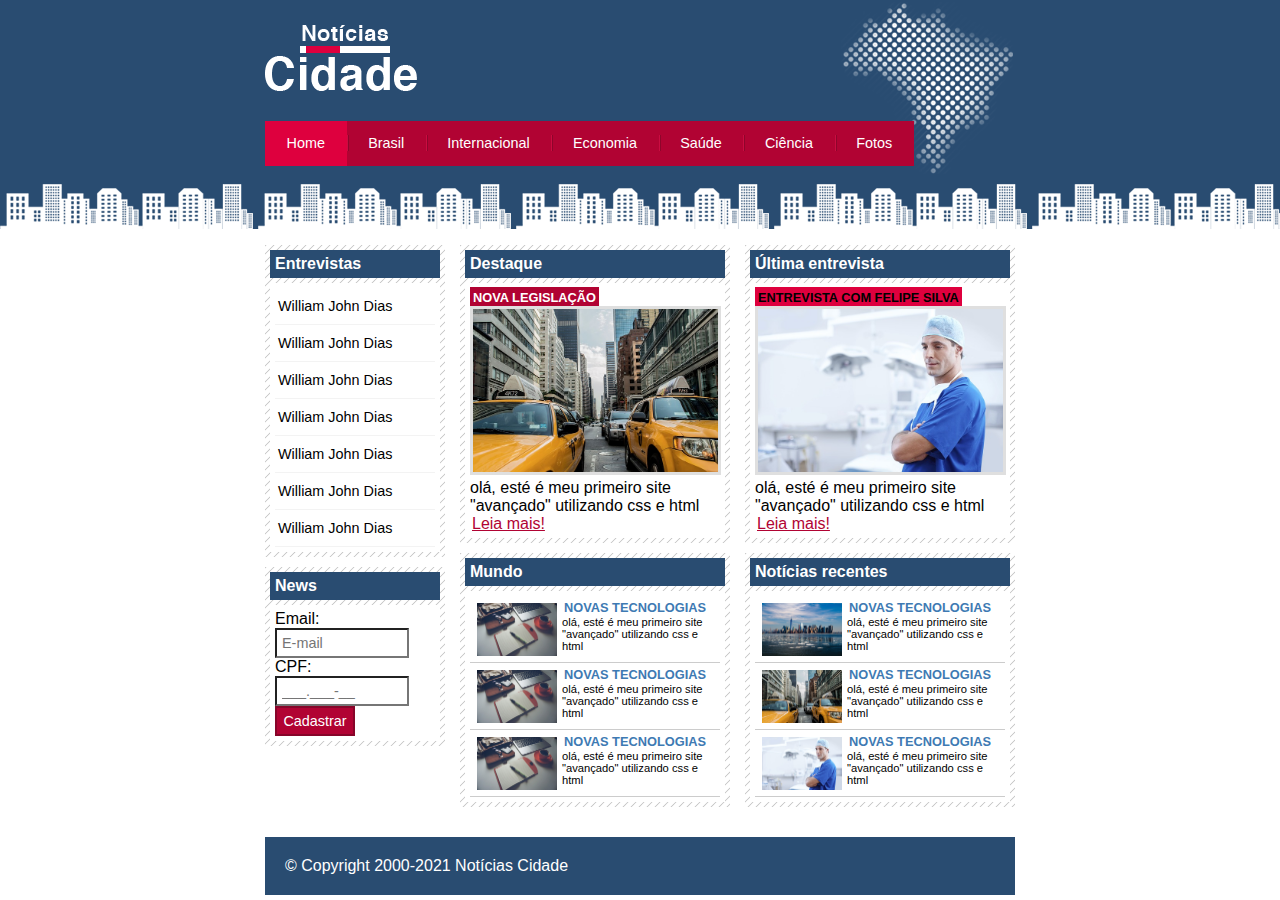
<file: index.html>
<!DOCTYPE html>
<html lang="en">
    <head>

        <meta charset="UTF-8">
        <title>CityNews</title>
        <!--ESTILO-->
        <link rel="stylesheet" type="text/css" href="citystyle.css">

    </head>

    <body class="home">
        <!--início container-->
        <div id="container">

            <!--início topo-->
            <div id="topo">
                <h1 class="logo">Notícias Cidade</h1>
                <ul id="navegacao">
                    <li class="primeiro">
                        <a id="home" href="index.html">Home</a>
                    </li>
                    <li>
                        <a id="brasil" href="brasil.html">Brasil</a>
                    </li>
                    <li>
                        <a id="internacional" href="internacional.html">Internacional</a>
                    </li>
                    <li>
                        <a id="economia" href="economia.html">Economia</a>
                    </li>
                    <li>
                        <a id="saude" href="saude.html">Saúde</a>
                    </li>
                    <li>
                        <a id="ciencia" href="ciencia.html">Ciência</a>
                    </li>
                    <li>
                        <a id="fotos" href="fotos.html">Fotos</a>
                    </li>

                </ul>
            </div><!--fim topo-->

            <div id="conteudo">

                <div id="primario">

                    <div class="caixa destaque">

                        <h2>Destaque</h2>
                        <div class="caixa-conteudo">
                            <h3>Nova legislação</h3>
                            <img class="imagem-principal" src="imagens/taxi.jpg" width="100%">
                            <p>
                                olá, esté é meu primeiro site
                                "avançado" utilizando css e html
                            </p>
                            <a href="nova-legislacao.html">Leia mais!</a>
                        </div>
                    </div>

                    <div class="caixa ">

                        <h2>Mundo</h2>
                        <div class="caixa-conteudo">
                            
                            <ul id="lista-noticias">
                                <li>
                                    <a href="">
                                        <img src="imagens/tecnologia.jpg" width="80">
                                        <h3>Novas tecnologias</h3>
                                        <p>olá, esté é meu primeiro site
                                        "avançado" utilizando css e html</p>
                                    </a>
                                </li>
                                <li>
                                    <a href="">
                                        <img src="imagens/tecnologia.jpg" width="80">
                                        <h3>Novas tecnologias</h3>
                                        <p>olá, esté é meu primeiro site
                                        "avançado" utilizando css e html</p>
                                    </a>
                                </li>
                                <li>
                                    <a href="">
                                        <img src="imagens/tecnologia.jpg" width="80">
                                        <h3>Novas tecnologias</h3>
                                        <p>olá, esté é meu primeiro site
                                        "avançado" utilizando css e html</p>
                                    </a>
                                </li>
                                
                            </ul>

                        </div>
                    </div>

                    
                    
                </div>
                <div id="secundario">

                    <div class="caixa entrevista">

                        <h2>Última entrevista</h2>
                        <div class="caixa-conteudo">
                            <h3>entrevista com felipe silva</h3>
                            <img class="imagem-principal" src="imagens/doutor.jpg" width="100%">
                            <p>
                                olá, esté é meu primeiro site
                                "avançado" utilizando css e html
                            </p>
                            <a href="">Leia mais!</a>
                        </div>
                    </div>

                    <div class="caixa ">

                        <h2>Notícias recentes</h2>
                        <div class="caixa-conteudo">
                            
                            <ul id="lista-noticias">
                                <li>
                                    <a href="">
                                        <img src="imagens/cidade.jpg" width="80">
                                        <h3>Novas tecnologias</h3>
                                        <p>olá, esté é meu primeiro site
                                        "avançado" utilizando css e html</p>
                                    </a>
                                </li>
                                <li>
                                    <a href="">
                                        <img src="imagens/taxi.jpg" width="80">
                                        <h3>Novas tecnologias</h3>
                                        <p>olá, esté é meu primeiro site
                                        "avançado" utilizando css e html</p>
                                    </a>
                                </li>
                                <li>
                                    <a href="">
                                        <img src="imagens/doutor.jpg" width="80">
                                        <h3>Novas tecnologias</h3>
                                        <p>olá, esté é meu primeiro site
                                        "avançado" utilizando css e html</p>
                                    </a>
                                </li>
                                
                            </ul>

                        </div>
                    </div>

                </div>

                <!-- início lateral -->
                <div id="lateral">

                    <div class="caixa">
                        <h2>Entrevistas</h2>
                        <div class="caixa-conteudo">
                            <ul>
                                <li><a href="">William John Dias</a></li>
                                <li><a href="">William John Dias</a></li>
                                <li><a href="">William John Dias</a></li>
                                <li><a href="">William John Dias</a></li>
                                <li><a href="">William John Dias</a></li>
                                <li><a href="">William John Dias</a></li>
                                <li><a href="">William John Dias</a></li>
                            </ul>
                        </div>
                    </div>

                    <div class="caixa">
                        <h2>News</h2>
                        <div class="caixa-conteudo">
                            <form>
                                <div>
                                    <label>Email:</label>
                                    <input type="text" name="email" id="email"
                                    placeholder="E-mail">
                                </div>
                                <div>
                                    <label>CPF:</label>
                                    <input type="text" pattern="[0-9]{3}.[0-9]{3}-[0-9].{2}" placeholder="___.___-__">
                                </div>
                                <div>
                                    <input class="submit" type="submit" value="Cadastrar">
                                </div>
                            </form>
                           
                        </div>

                </div><!-- fim lateral -->


            </div><!--fim conteúdo-->


        </div><!--fim container-->

        <div id="contRodape" style="clear: both;">
            <div id="rodape">
                &copy; Copyright 2000-2021 Notícias Cidade
            </div>
        </div>

        
    </body>
</html>
</file>
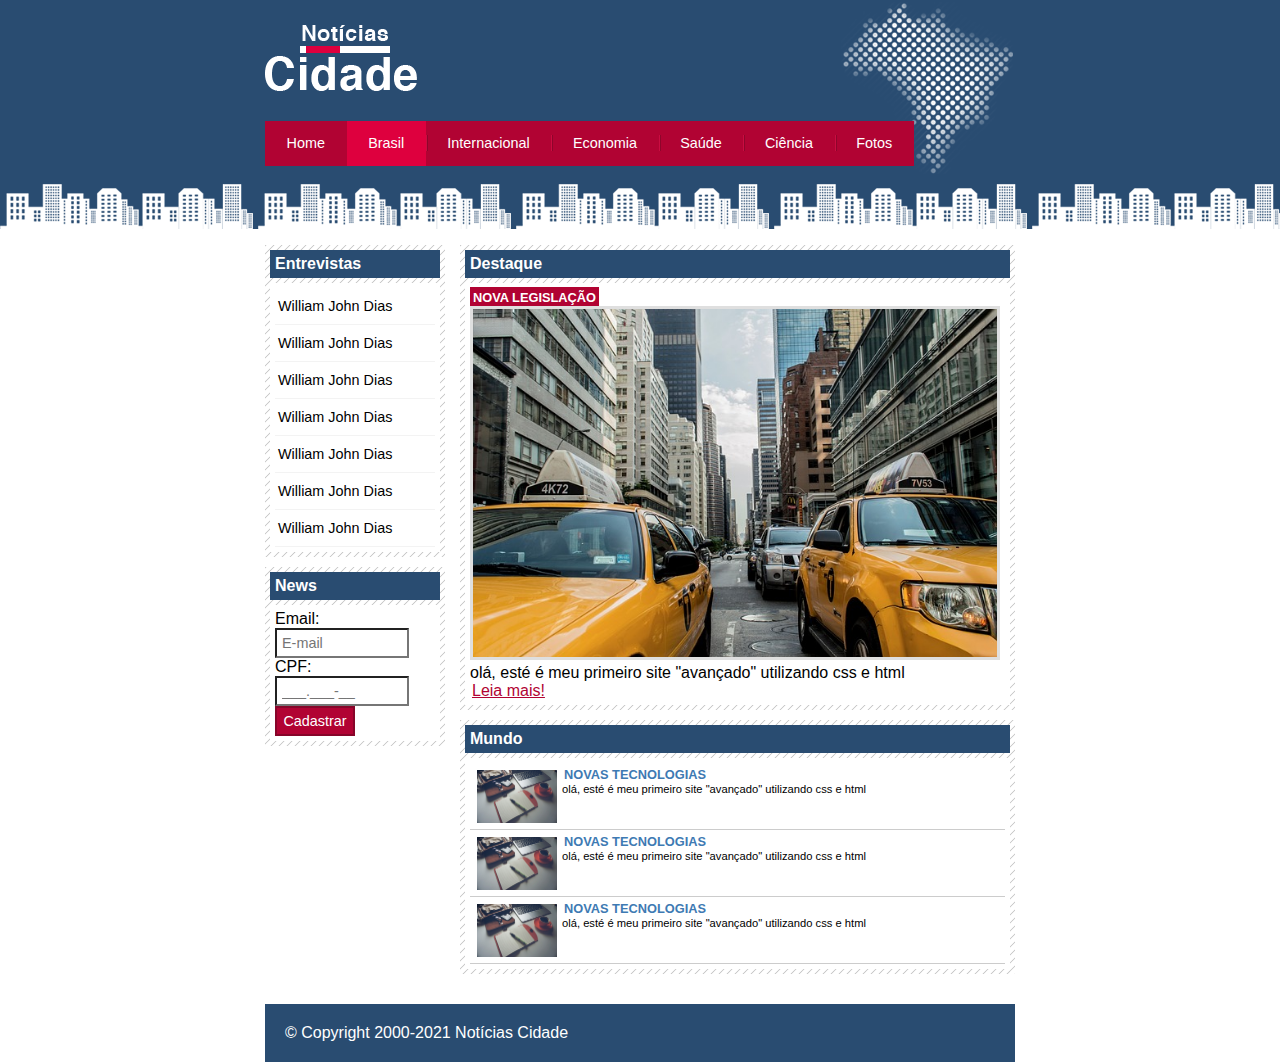
<file: brasil.html>
<!DOCTYPE html>
<html lang="en">
    <head>

        <meta charset="UTF-8">
        <title>CityNews</title>
        <!--ESTILO-->
        <link rel="stylesheet" type="text/css" href="citystyle.css">

    </head>

    <body id="duas-colunas" class="brasil">
        <!--início container-->
        <div id="container">

            <!--início topo-->
            <div id="topo">
                <h1 class="logo">Notícias Cidade</h1>
                <ul id="navegacao">
                    <li class="primeiro">
                        <a id="home" href="index.html">Home</a>
                    </li>
                    <li>
                        <a id="brasil" href="brasil.html">Brasil</a>
                    </li>
                    <li>
                        <a id="internacional" href="internacional.html">Internacional</a>
                    </li>
                    <li>
                        <a id="economia" href="economia.html">Economia</a>
                    </li>
                    <li>
                        <a id="saude" href="saude.html">Saúde</a>
                    </li>
                    <li>
                        <a id="ciencia" href="ciencia.html">Ciência</a>
                    </li>
                    <li>
                        <a id="fotos" href="fotos.html">Fotos</a>
                    </li>

                </ul>
            </div><!--fim topo-->

            <div id="conteudo">

                <div id="primario">

                    <div class="caixa destaque">

                        <h2>Destaque</h2>
                        <div class="caixa-conteudo">
                            <h3>Nova legislação</h3>
                            <img class="imagem-principal" src="imagens/taxi.jpg" width="100%">
                            <p>
                                olá, esté é meu primeiro site
                                "avançado" utilizando css e html
                            </p>
                            <a href="">Leia mais!</a>
                        </div>
                    </div>

                    <div class="caixa ">

                        <h2>Mundo</h2>
                        <div class="caixa-conteudo">
                            
                            <ul id="lista-noticias">
                                <li>
                                    <a href="">
                                        <img src="imagens/tecnologia.jpg" width="80">
                                        <h3>Novas tecnologias</h3>
                                        <p>olá, esté é meu primeiro site
                                        "avançado" utilizando css e html</p>
                                    </a>
                                </li>
                                <li>
                                    <a href="">
                                        <img src="imagens/tecnologia.jpg" width="80">
                                        <h3>Novas tecnologias</h3>
                                        <p>olá, esté é meu primeiro site
                                        "avançado" utilizando css e html</p>
                                    </a>
                                </li>
                                <li>
                                    <a href="">
                                        <img src="imagens/tecnologia.jpg" width="80">
                                        <h3>Novas tecnologias</h3>
                                        <p>olá, esté é meu primeiro site
                                        "avançado" utilizando css e html</p>
                                    </a>
                                </li>
                                
                            </ul>

                        </div>
                    </div>

                    
                    
                </div>
                

                <!-- início lateral -->
                <div id="lateral">

                    <div class="caixa">
                        <h2>Entrevistas</h2>
                        <div class="caixa-conteudo">
                            <ul>
                                <li><a href="">William John Dias</a></li>
                                <li><a href="">William John Dias</a></li>
                                <li><a href="">William John Dias</a></li>
                                <li><a href="">William John Dias</a></li>
                                <li><a href="">William John Dias</a></li>
                                <li><a href="">William John Dias</a></li>
                                <li><a href="">William John Dias</a></li>
                            </ul>
                        </div>
                    </div>

                    <div class="caixa">
                        <h2>News</h2>
                        <div class="caixa-conteudo">
                            <form>
                                <div>
                                    <label>Email:</label>
                                    <input type="text" name="email" id="email"
                                    placeholder="E-mail">
                                </div>
                                <div>
                                    <label>CPF:</label>
                                    <input type="text" pattern="[0-9]{3}.[0-9]{3}-[0-9].{2}" placeholder="___.___-__">
                                </div>
                                <div>
                                    <input class="submit" type="submit" value="Cadastrar">
                                </div>
                            </form>
                           
                        </div>

                </div><!-- fim lateral -->


            </div><!--fim conteúdo-->


        </div><!--fim container-->

        <div id="contRodape" style="clear: both;">
            <div id="rodape">
                &copy; Copyright 2000-2021 Notícias Cidade
            </div>
        </div>

        
    </body>
</html>
</file>
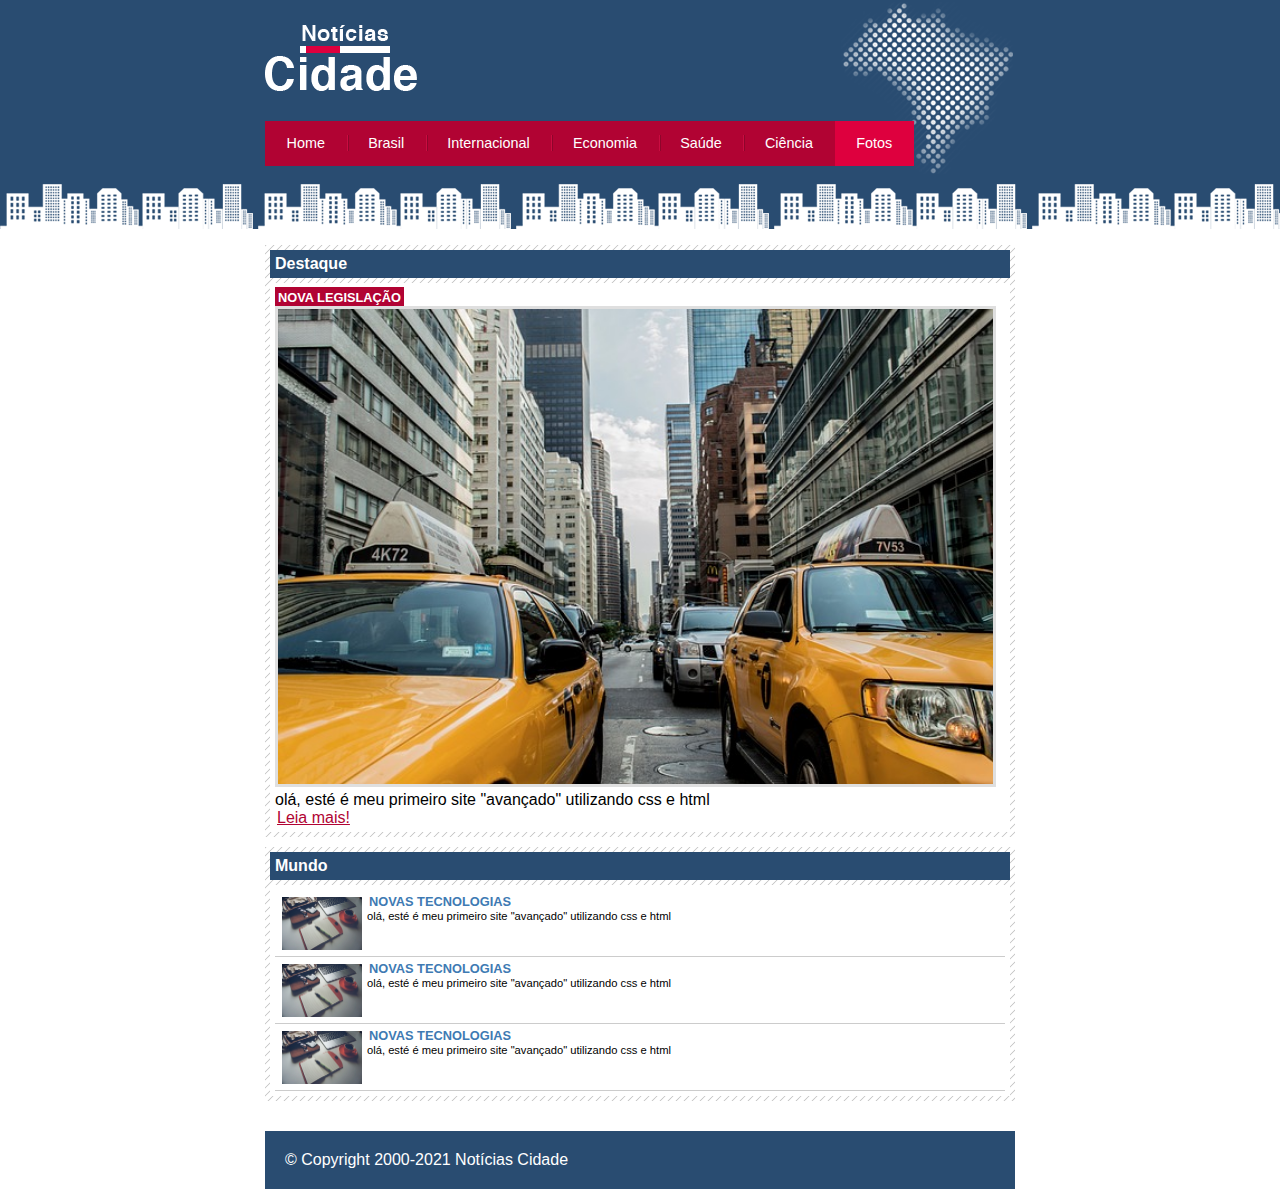
<file: fotos.html>
<!DOCTYPE html>
<html lang="en">
    <head>

        <meta charset="UTF-8">
        <title>CityNews</title>
        <!--ESTILO-->
        <link rel="stylesheet" type="text/css" href="citystyle.css">

    </head>

    <body id="uma-coluna" class="fotos">
        <!--início container-->
        <div id="container">

            <!--início topo-->
            <div id="topo">
                <h1 class="logo">Notícias Cidade</h1>
                <ul id="navegacao">
                    <li class="primeiro">
                        <a id="home" href="index.html">Home</a>
                    </li>
                    <li>
                        <a id="brasil" href="brasil.html">Brasil</a>
                    </li>
                    <li>
                        <a id="internacional" href="internacional.html">Internacional</a>
                    </li>
                    <li>
                        <a id="economia" href="economia.html">Economia</a>
                    </li>
                    <li>
                        <a id="saude" href="saude.html">Saúde</a>
                    </li>
                    <li>
                        <a id="ciencia" href="ciencia.html">Ciência</a>
                    </li>
                    <li>
                        <a id="fotos" href="fotos.html">Fotos</a>
                    </li>

                </ul>
            </div><!--fim topo-->

            <div id="conteudo">

                <div id="primario">

                    <div class="caixa destaque">

                        <h2>Destaque</h2>
                        <div class="caixa-conteudo">
                            <h3>Nova legislação</h3>
                            <img class="imagem-principal" src="imagens/taxi.jpg" width="100%">
                            <p>
                                olá, esté é meu primeiro site
                                "avançado" utilizando css e html
                            </p>
                            <a href="">Leia mais!</a>
                        </div>
                    </div>

                    <div class="caixa ">

                        <h2>Mundo</h2>
                        <div class="caixa-conteudo">
                            
                            <ul id="lista-noticias">
                                <li>
                                    <a href="">
                                        <img src="imagens/tecnologia.jpg" width="80">
                                        <h3>Novas tecnologias</h3>
                                        <p>olá, esté é meu primeiro site
                                        "avançado" utilizando css e html</p>
                                    </a>
                                </li>
                                <li>
                                    <a href="">
                                        <img src="imagens/tecnologia.jpg" width="80">
                                        <h3>Novas tecnologias</h3>
                                        <p>olá, esté é meu primeiro site
                                        "avançado" utilizando css e html</p>
                                    </a>
                                </li>
                                <li>
                                    <a href="">
                                        <img src="imagens/tecnologia.jpg" width="80">
                                        <h3>Novas tecnologias</h3>
                                        <p>olá, esté é meu primeiro site
                                        "avançado" utilizando css e html</p>
                                    </a>
                                </li>
                                
                            </ul>

                        </div>
                    </div>

                    
                    
                </div>
                

                


        </div><!--fim container-->

        <div id="contRodape" style="clear: both;">
            <div id="rodape">
                &copy; Copyright 2000-2021 Notícias Cidade
            </div>
        </div>

        
    </body>
</html>
</file>
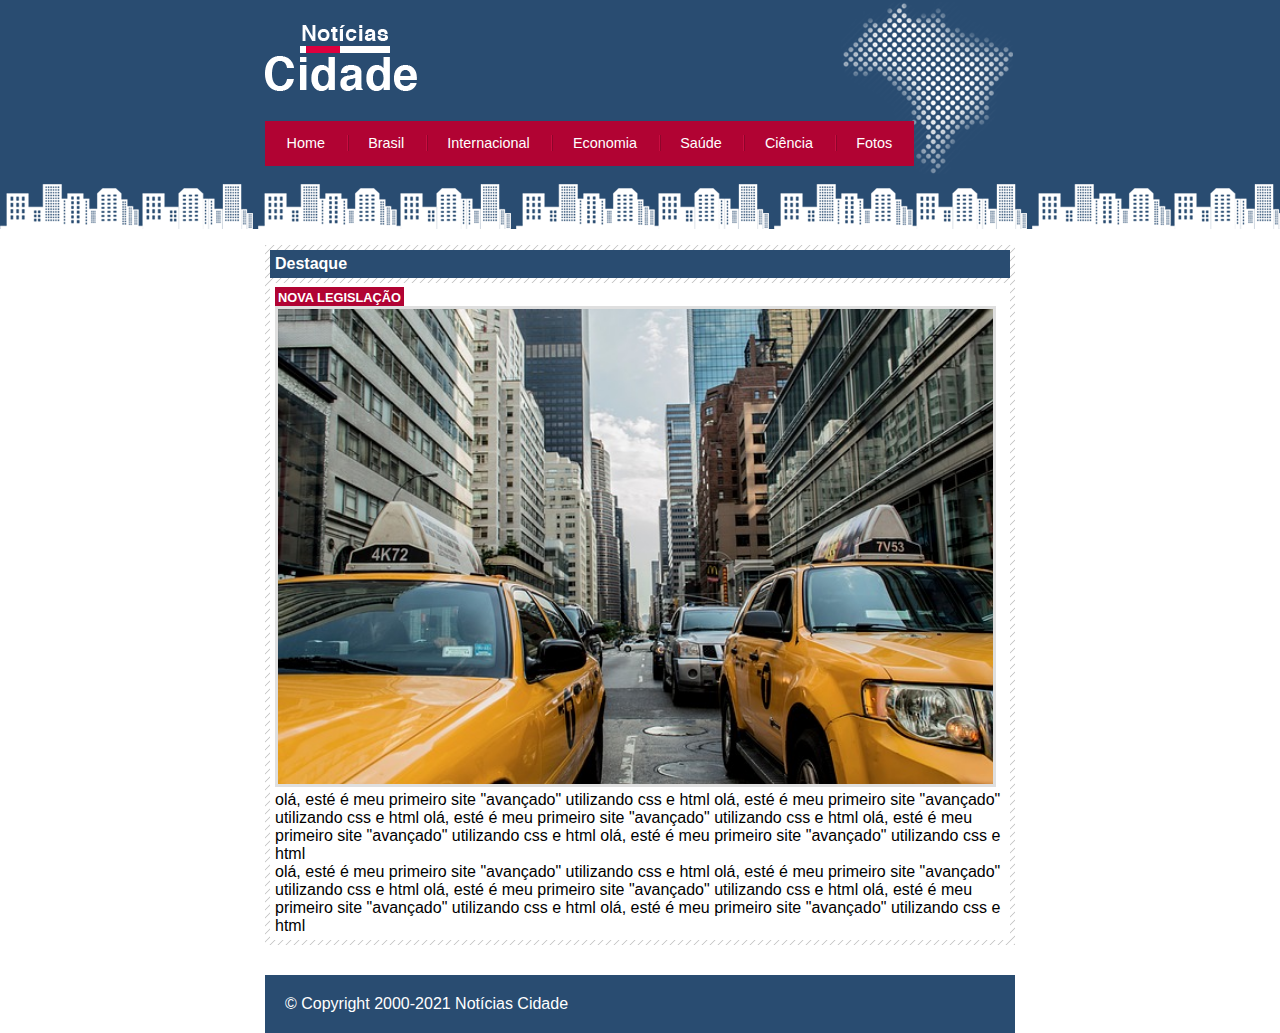
<file: nova-legislacao.html>
<!DOCTYPE html>
<html lang="en">
    <head>

        <meta charset="UTF-8">
        <title>CityNews</title>
        <!--ESTILO-->
        <link rel="stylesheet" type="text/css" href="citystyle.css">

    </head>

    <body id="uma-coluna" class="">
        <!--início container-->
        <div id="container">

            <!--início topo-->
            <div id="topo">
                <h1 class="logo">Notícias Cidade</h1>
                <ul id="navegacao">
                    <li class="primeiro">
                        <a id="home" href="index.html">Home</a>
                    </li>
                    <li>
                        <a id="brasil" href="brasil.html">Brasil</a>
                    </li>
                    <li>
                        <a id="internacional" href="internacional.html">Internacional</a>
                    </li>
                    <li>
                        <a id="economia" href="economia.html">Economia</a>
                    </li>
                    <li>
                        <a id="saude" href="saude.html">Saúde</a>
                    </li>
                    <li>
                        <a id="ciencia" href="ciencia.html">Ciência</a>
                    </li>
                    <li>
                        <a id="fotos" href="fotos.html">Fotos</a>
                    </li>

                </ul>
            </div><!--fim topo-->

            <div id="conteudo">

                <div id="primario">

                    <div class="caixa destaque">

                        <h2>Destaque</h2>
                        <div class="caixa-conteudo">
                            <h3>Nova legislação</h3>
                            <img class="imagem-principal" src="imagens/taxi.jpg" width="100%">
                            <p>
                                olá, esté é meu primeiro site
                                "avançado" utilizando css e html
                                olá, esté é meu primeiro site
                                "avançado" utilizando css e html
                                olá, esté é meu primeiro site
                                "avançado" utilizando css e html
                                olá, esté é meu primeiro site
                                "avançado" utilizando css e html
                                olá, esté é meu primeiro site
                                "avançado" utilizando css e html
                            </p>

                            <p>
                                olá, esté é meu primeiro site
                                "avançado" utilizando css e html
                                olá, esté é meu primeiro site
                                "avançado" utilizando css e html
                                olá, esté é meu primeiro site
                                "avançado" utilizando css e html
                                olá, esté é meu primeiro site
                                "avançado" utilizando css e html
                                olá, esté é meu primeiro site
                                "avançado" utilizando css e html
                            </p>

                        </div>
                    </div>

                   
                    
                    
                </div>
                

                


        </div><!--fim container-->

        <div id="contRodape" style="clear: both;">
            <div id="rodape">
                &copy; Copyright 2000-2021 Notícias Cidade
            </div>
        </div>

        
    </body>
</html>
</file>
<file: citystyle.css>
* {
    margin: 0;
    padding: 0;
}

body{
    font-family: "Trebuchet MS", Arial, Helvetica, sans-serif;
    background: #fff url(imagens/fundo.png) repeat-x;
}

#container {
    width: 750px;
    margin: 0 auto;

}

#topo {
    height: 150px;
    background: url(imagens/detalhe-topo.png) no-repeat right top;
    padding-top: 25px;

    
}

.logo {
    width: 152px;
    height: 66px;   
    background: url(imagens/logo.png) no-repeat center;
    text-indent: -3000px;
}

/*barra de navegação*/
a:link, a:visited {
    color: #b10333;
    padding: 2px;
}

a:hover {
    color: #e50040;
}

ul {
    margin: 0;
    padding: 0;
    list-style: none;
}

#topo ul {
    margin-top: 30px;
    background: #b10333;
    float: left;
}

#topo ul li {
    float: left;
}

#topo ul a {
    font-size: 0.9em;
    display: block;
    padding: 0.5em 1.5em;
    line-height: 2.1em;
    text-decoration: none;
    color: #fff;
    background: url(imagens/divisor.png) no-repeat left center;
}

#topo ul .primeiro a {
    background: none;
}

#topo ul a:hover {
    color: #69001d;
}

body.home #navegacao a#home,
body.brasil #navegacao a#brasil,
body.internacional #navegacao a#internacional,
body.economia #navegacao a#economia,
body.saude #navegacao a#saude,
body.ciencia #navegacao a#ciencia,
body.fotos #navegacao a#fotos {
    color: #fff;
    background: #de003e;
    cursor: text;
}

/* layout 3 colunas */

#conteudo {
    margin-top: 60px;
    background: #f5f5f5;
}


#lateral {
    width: 180px;
    float: left;
    margin: 0 0 20px -750px;
}

#primario {
    width: 270px;
    margin: 0 0 20px 195px;
    float: left;
}

#duas-colunas #primario {
    width: 555px;
}

#uma-coluna #primario {
    width: 750px;
    float: left;
    margin: 0 0 20px 0;
}

#secundario {
    width: 270px;
    float: left;
    margin: 0 0 20px 15px;
}

/*Caixa*/

.caixa {
    margin: 10px 0;
    padding: 5px;
    background: #f3f3f3 url(imagens/fundo-caixa.png);

}

h2 {
    font-size: 1em;
    background: #294c71;
    color: #fff;
    padding: 5px;
}

.caixa-conteudo {
    background: #fff;
    padding: 5px;
    margin-top: 5px;
}


/*formatar menus laterais*/

#lateral ul a{
    font-size: 0.9em;
    padding: 3px;
    display: block;
    line-height: 30px;
    color: #000;
    text-decoration: none;
    border-bottom: 1px solid #f3f3f3;
}

#lateral ul a:hover {
    background: #f9f9f9 url(imagens/marcador.png) no-repeat left center;
    padding-left: 20px;
    color: #a1a1a1;

}

/*formatando formulários*/
label {
    display: block;
    cursor: pointer;
}

input {
    width: 120px;
    padding: 5px;
    font-size: 0.9em;
    background-color: #fff;
}

input.submit {
    width: 80px;
    color: #fff;
    background-color: #b10333;
    border: 2px solid #870529;
}

/*formatação de imagem*/

img.imagem-principal {
    width: 98%;
    border: 3px solid #dfdfdf;
}

/* formatação de cabeçalhos */

h3 {
    text-transform: uppercase;
    display: inline;
    font-size: 0.8em;
    padding: 3px;
}

.destaque h3 {
    background: #b10333;
    color: #fff;
}

.entrevista h3 {
    background: #de003e;
    }

/*Formatando Lista de noticias*/
#lista-noticias li {
    padding: 2px;
    border-bottom: 1px solid #ccc;
    height: 62px;
}

#lista-noticias li a img {
    float: left;
    margin: 5px;
}

#lista-noticias li a {
    text-decoration: none;
}

#lista-noticias li a h3 {
    font-size: 0.8em;
    padding: 0;
    color: #3e7ab3;
}

#lista-noticias li a p {
    font-size: 0.7em;
    color: #000;
}

#lista-noticias li:hover {
    background: #eee;
    cursor: pointer;
}



/*rodapé*/

#contRodape {
    background: #294c71;
    padding: 20px;
    


}

#rodape {
    width: 750px;
    margin: 0 auto;
    color: #fff;
}
</file>
